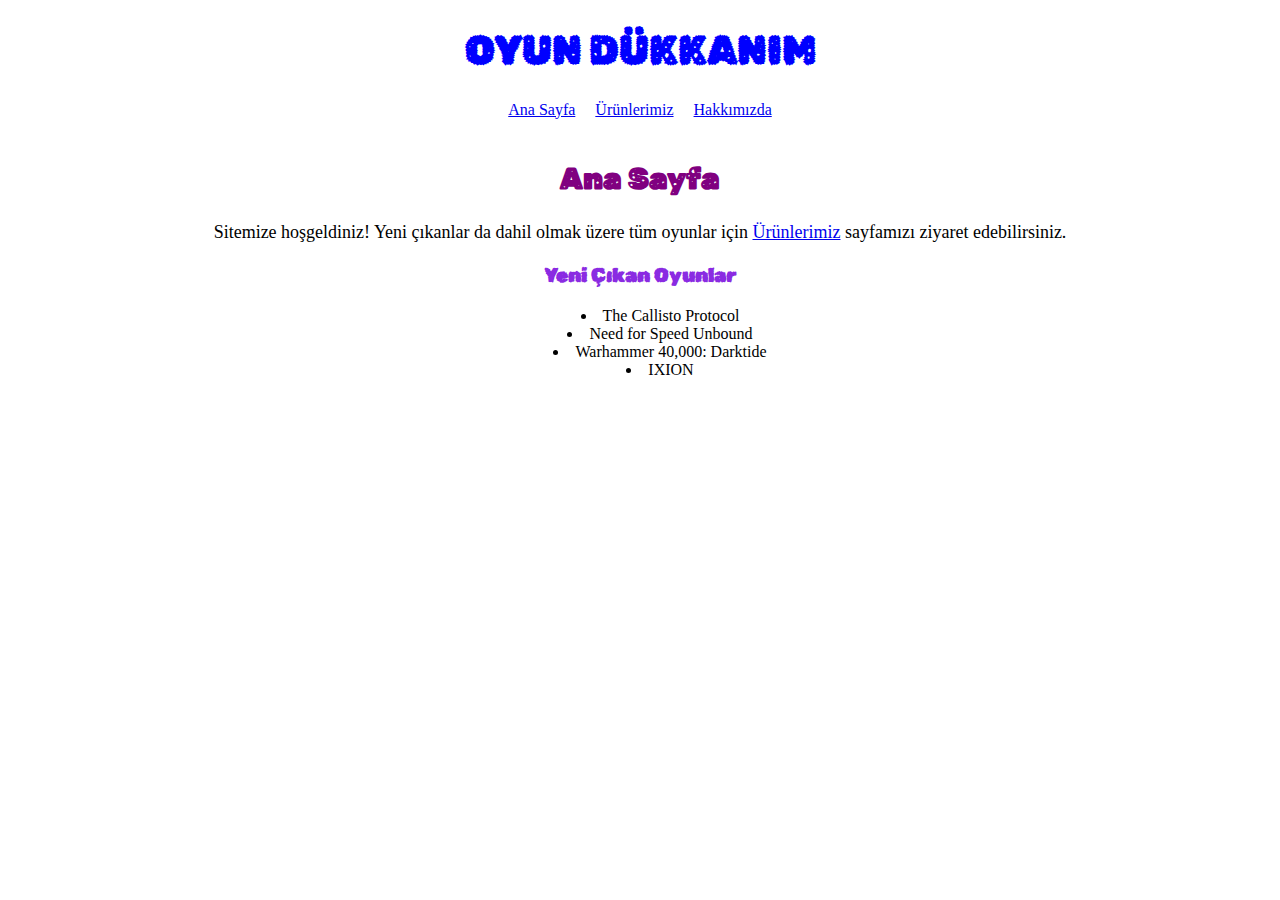
<file: index.html>
<!DOCTYPE html>
<html lang="tr">
<head>
    <meta charset="UTF-8">
    <meta http-equiv="X-UA-Compatible" content="IE=edge">
    <meta name="viewport" content="width=device-width, initial-scale=1.0">
    <title>Ana Sayfa</title>
    <link rel="preconnect" href="https://fonts.googleapis.com"><link rel="preconnect" href="https://fonts.gstatic.com" crossorigin><link href="https://fonts.googleapis.com/css2?family=Rubik+Gemstones&display=swap" rel="stylesheet">
    <link rel="preconnect" href="https://fonts.googleapis.com"><link rel="preconnect" href="https://fonts.gstatic.com" crossorigin><link href="https://fonts.googleapis.com/css2?family=Rubik+Moonrocks&display=swap" rel="stylesheet">
    <link rel="preconnect" href="https://fonts.googleapis.com"><link rel="preconnect" href="https://fonts.gstatic.com" crossorigin><link href="https://fonts.googleapis.com/css2?family=Rubik+Marker+Hatch&display=swap" rel="stylesheet">
    <style>
    @import url('https://fonts.googleapis.com/css2?family=Rubik+Gemstones&display=swap');
    @import url('https://fonts.googleapis.com/css2?family=Rubik+Moonrocks&display=swap');
    @import url('https://fonts.googleapis.com/css2?family=Rubik+Marker+Hatch&display=swap');
    </style>
    <link rel="stylesheet" href="css/cascadingstylesheet.css">
</head>
<body class="center">
    <nav>
        <h1>Oyun Dükkanım</h1>
            <ul class="remove-bullet ul-background">
                <li class="horizontal float a"><a href="index.html">Ana Sayfa</a></li>
                <li class="horizontal float a"><a href="products.html">Ürünlerimiz</a></li>
                <li class="horizontal float a"><a href="about-us.html">Hakkımızda</a></li>
            </ul>
    </nav>
    <br>
    <article>
        <h2>Ana Sayfa</h2>
        <p>Sitemize hoşgeldiniz! Yeni çıkanlar da dahil olmak üzere tüm oyunlar için <a href="products.html">Ürünlerimiz</a> sayfamızı ziyaret edebilirsiniz.
        </p>
    </article>
    <article>
        <h3>Yeni Çıkan Oyunlar</h3>
        <ul>
            <li>The Callisto Protocol</li>
            <li>Need for Speed Unbound</li>
            <li>Warhammer 40,000: Darktide</li>
            <li>IXION</li>
        </ul>
</article>
</body>
</html>
</file>
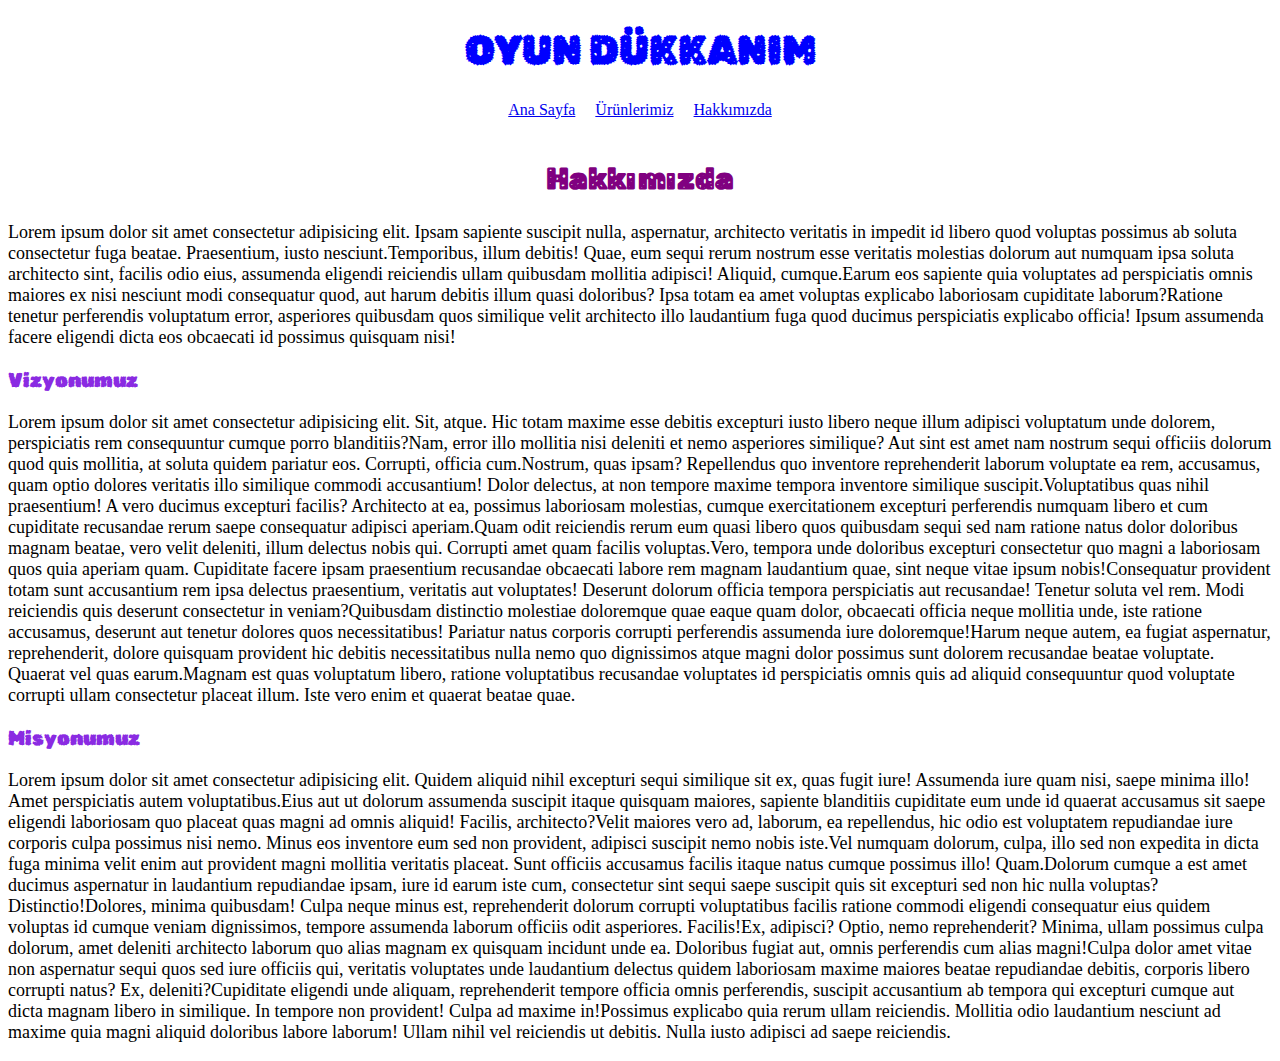
<file: about-us.html>
<!DOCTYPE html>
<html lang="tr">
<head>
    <meta charset="UTF-8">
    <meta http-equiv="X-UA-Compatible" content="IE=edge">
    <meta name="viewport" content="width=device-width, initial-scale=1.0">
    <title>Hakkımızda</title>
    <link rel="preconnect" href="https://fonts.googleapis.com"><link rel="preconnect" href="https://fonts.gstatic.com" crossorigin><link href="https://fonts.googleapis.com/css2?family=Rubik+Gemstones&display=swap" rel="stylesheet">
    <link rel="preconnect" href="https://fonts.googleapis.com"><link rel="preconnect" href="https://fonts.gstatic.com" crossorigin><link href="https://fonts.googleapis.com/css2?family=Rubik+Moonrocks&display=swap" rel="stylesheet">
    <link rel="preconnect" href="https://fonts.googleapis.com"><link rel="preconnect" href="https://fonts.gstatic.com" crossorigin><link href="https://fonts.googleapis.com/css2?family=Rubik+Marker+Hatch&display=swap" rel="stylesheet">
    <style>
    @import url('https://fonts.googleapis.com/css2?family=Rubik+Gemstones&display=swap');
    @import url('https://fonts.googleapis.com/css2?family=Rubik+Moonrocks&display=swap');
    @import url('https://fonts.googleapis.com/css2?family=Rubik+Marker+Hatch&display=swap');
    </style>
    <link rel="stylesheet" href="css/cascadingstylesheet.css">
</head>
<body>
    <nav class="center">
        <h1>Oyun Dükkanım</h1>
            <ul class="remove-bullet ul-background">
                <li class="horizontal float a"><a href="index.html">Ana Sayfa</a></li>
                <li class="horizontal float a"><a href="products.html">Ürünlerimiz</a></li>
                <li class="horizontal float a"><a href="about-us.html">Hakkımızda</a></li>
            </ul>
    </nav>
    <br>
    <article>
        <h2 class="center">Hakkımızda</h2>
        <p>
            <span>Lorem ipsum dolor sit amet consectetur adipisicing elit. Ipsam sapiente suscipit nulla, aspernatur, architecto veritatis in impedit id libero quod voluptas possimus ab soluta consectetur fuga beatae. Praesentium, iusto nesciunt.</span><span>Temporibus, illum debitis! Quae, eum sequi rerum nostrum esse veritatis molestias dolorum aut numquam ipsa soluta architecto sint, facilis odio eius, assumenda eligendi reiciendis ullam quibusdam mollitia adipisci! Aliquid, cumque.</span><span>Earum eos sapiente quia voluptates ad perspiciatis omnis maiores ex nisi nesciunt modi consequatur quod, aut harum debitis illum quasi doloribus? Ipsa totam ea amet voluptas explicabo laboriosam cupiditate laborum?</span><span>Ratione tenetur perferendis voluptatum error, asperiores quibusdam quos similique velit architecto illo laudantium fuga quod ducimus perspiciatis explicabo officia! Ipsum assumenda facere eligendi dicta eos obcaecati id possimus quisquam nisi!</span>
        </p>
        <h3>Vizyonumuz</h3>
        <p>
            <span>Lorem ipsum dolor sit amet consectetur adipisicing elit. Sit, atque. Hic totam maxime esse debitis excepturi iusto libero neque illum adipisci voluptatum unde dolorem, perspiciatis rem consequuntur cumque porro blanditiis?</span><span>Nam, error illo mollitia nisi deleniti et nemo asperiores similique? Aut sint est amet nam nostrum sequi officiis dolorum quod quis mollitia, at soluta quidem pariatur eos. Corrupti, officia cum.</span><span>Nostrum, quas ipsam? Repellendus quo inventore reprehenderit laborum voluptate ea rem, accusamus, quam optio dolores veritatis illo similique commodi accusantium! Dolor delectus, at non tempore maxime tempora inventore similique suscipit.</span><span>Voluptatibus quas nihil praesentium! A vero ducimus excepturi facilis? Architecto at ea, possimus laboriosam molestias, cumque exercitationem excepturi perferendis numquam libero et cum cupiditate recusandae rerum saepe consequatur adipisci aperiam.</span><span>Quam odit reiciendis rerum eum quasi libero quos quibusdam sequi sed nam ratione natus dolor doloribus magnam beatae, vero velit deleniti, illum delectus nobis qui. Corrupti amet quam facilis voluptas.</span><span>Vero, tempora unde doloribus excepturi consectetur quo magni a laboriosam quos quia aperiam quam. Cupiditate facere ipsam praesentium recusandae obcaecati labore rem magnam laudantium quae, sint neque vitae ipsum nobis!</span><span>Consequatur provident totam sunt accusantium rem ipsa delectus praesentium, veritatis aut voluptates! Deserunt dolorum officia tempora perspiciatis aut recusandae! Tenetur soluta vel rem. Modi reiciendis quis deserunt consectetur in veniam?</span><span>Quibusdam distinctio molestiae doloremque quae eaque quam dolor, obcaecati officia neque mollitia unde, iste ratione accusamus, deserunt aut tenetur dolores quos necessitatibus! Pariatur natus corporis corrupti perferendis assumenda iure doloremque!</span><span>Harum neque autem, ea fugiat aspernatur, reprehenderit, dolore quisquam provident hic debitis necessitatibus nulla nemo quo dignissimos atque magni dolor possimus sunt dolorem recusandae beatae voluptate. Quaerat vel quas earum.</span><span>Magnam est quas voluptatum libero, ratione voluptatibus recusandae voluptates id perspiciatis omnis quis ad aliquid consequuntur quod voluptate corrupti ullam consectetur placeat illum. Iste vero enim et quaerat beatae quae.</span>
        </p>
        <h3>Misyonumuz</h3>
        <p>
            <span>Lorem ipsum dolor sit amet consectetur adipisicing elit. Quidem aliquid nihil excepturi sequi similique sit ex, quas fugit iure! Assumenda iure quam nisi, saepe minima illo! Amet perspiciatis autem voluptatibus.</span><span>Eius aut ut dolorum assumenda suscipit itaque quisquam maiores, sapiente blanditiis cupiditate eum unde id quaerat accusamus sit saepe eligendi laboriosam quo placeat quas magni ad omnis aliquid! Facilis, architecto?</span><span>Velit maiores vero ad, laborum, ea repellendus, hic odio est voluptatem repudiandae iure corporis culpa possimus nisi nemo. Minus eos inventore eum sed non provident, adipisci suscipit nemo nobis iste.</span><span>Vel numquam dolorum, culpa, illo sed non expedita in dicta fuga minima velit enim aut provident magni mollitia veritatis placeat. Sunt officiis accusamus facilis itaque natus cumque possimus illo! Quam.</span><span>Dolorum cumque a est amet ducimus aspernatur in laudantium repudiandae ipsam, iure id earum iste cum, consectetur sint sequi saepe suscipit quis sit excepturi sed non hic nulla voluptas? Distinctio!</span><span>Dolores, minima quibusdam! Culpa neque minus est, reprehenderit dolorum corrupti voluptatibus facilis ratione commodi eligendi consequatur eius quidem voluptas id cumque veniam dignissimos, tempore assumenda laborum officiis odit asperiores. Facilis!</span><span>Ex, adipisci? Optio, nemo reprehenderit? Minima, ullam possimus culpa dolorum, amet deleniti architecto laborum quo alias magnam ex quisquam incidunt unde ea. Doloribus fugiat aut, omnis perferendis cum alias magni!</span><span>Culpa dolor amet vitae non aspernatur sequi quos sed iure officiis qui, veritatis voluptates unde laudantium delectus quidem laboriosam maxime maiores beatae repudiandae debitis, corporis libero corrupti natus? Ex, deleniti?</span><span>Cupiditate eligendi unde aliquam, reprehenderit tempore officia omnis perferendis, suscipit accusantium ab tempora qui excepturi cumque aut dicta magnam libero in similique. In tempore non provident! Culpa ad maxime in!</span><span>Possimus explicabo quia rerum ullam reiciendis. Mollitia odio laudantium nesciunt ad maxime quia magni aliquid doloribus labore laborum! Ullam nihil vel reiciendis ut debitis. Nulla iusto adipisci ad saepe reiciendis.</span>
        </p>
    </article>
</body>
</file>
<file: css/cascadingstylesheet.css>
h1 {
    color: blue;
    font-family: 'Rubik Gemstones', cursive;
    font-size: 40px;
    text-transform: uppercase;
}

h2 {
    color: purple;
    font-family: 'Rubik Moonrocks', cursive;
    font-size: 30px;
}

h3 {
    color:blueviolet;
    font-family: 'Rubik Marker Hatch', cursive;
    font-size: 20px;
}

p {
    font-size: 18px;
}

.remove-bullet {
    list-style-type: none; margin: 00; padding: 0;
}

.float {
    float:center
}

.a {
    display: block;
    padding: 8px;
}

.horizontal {
    display: inline;
}

.center {
    text-align: center;
    list-style-position: inside
}

.center-img {
        display: block;
        margin-left: auto;
        margin-right: auto;
        width: auto;
}

.fs-large {
    font-size: 20px;
}

.card {
    box-shadow: 0 4px 100px 0 rgba(106, 26, 253, 0.2);
    max-width: 400px;
    margin: auto;
    text-align: center;
    font-family: cursive;
  }

.price {
    color: rgba(0, 128, 43, 0.781);
    font-size: 22px;
  }

.card button {
    border: none;
    outline: 0;
    padding: 12px;
    color: white;
    background-color: #000;
    text-align: center;
    cursor: pointer;
    width: 100%;
    font-size: 18px;
  }

.card button:hover {
    opacity: 0.7;
  }
</file>
